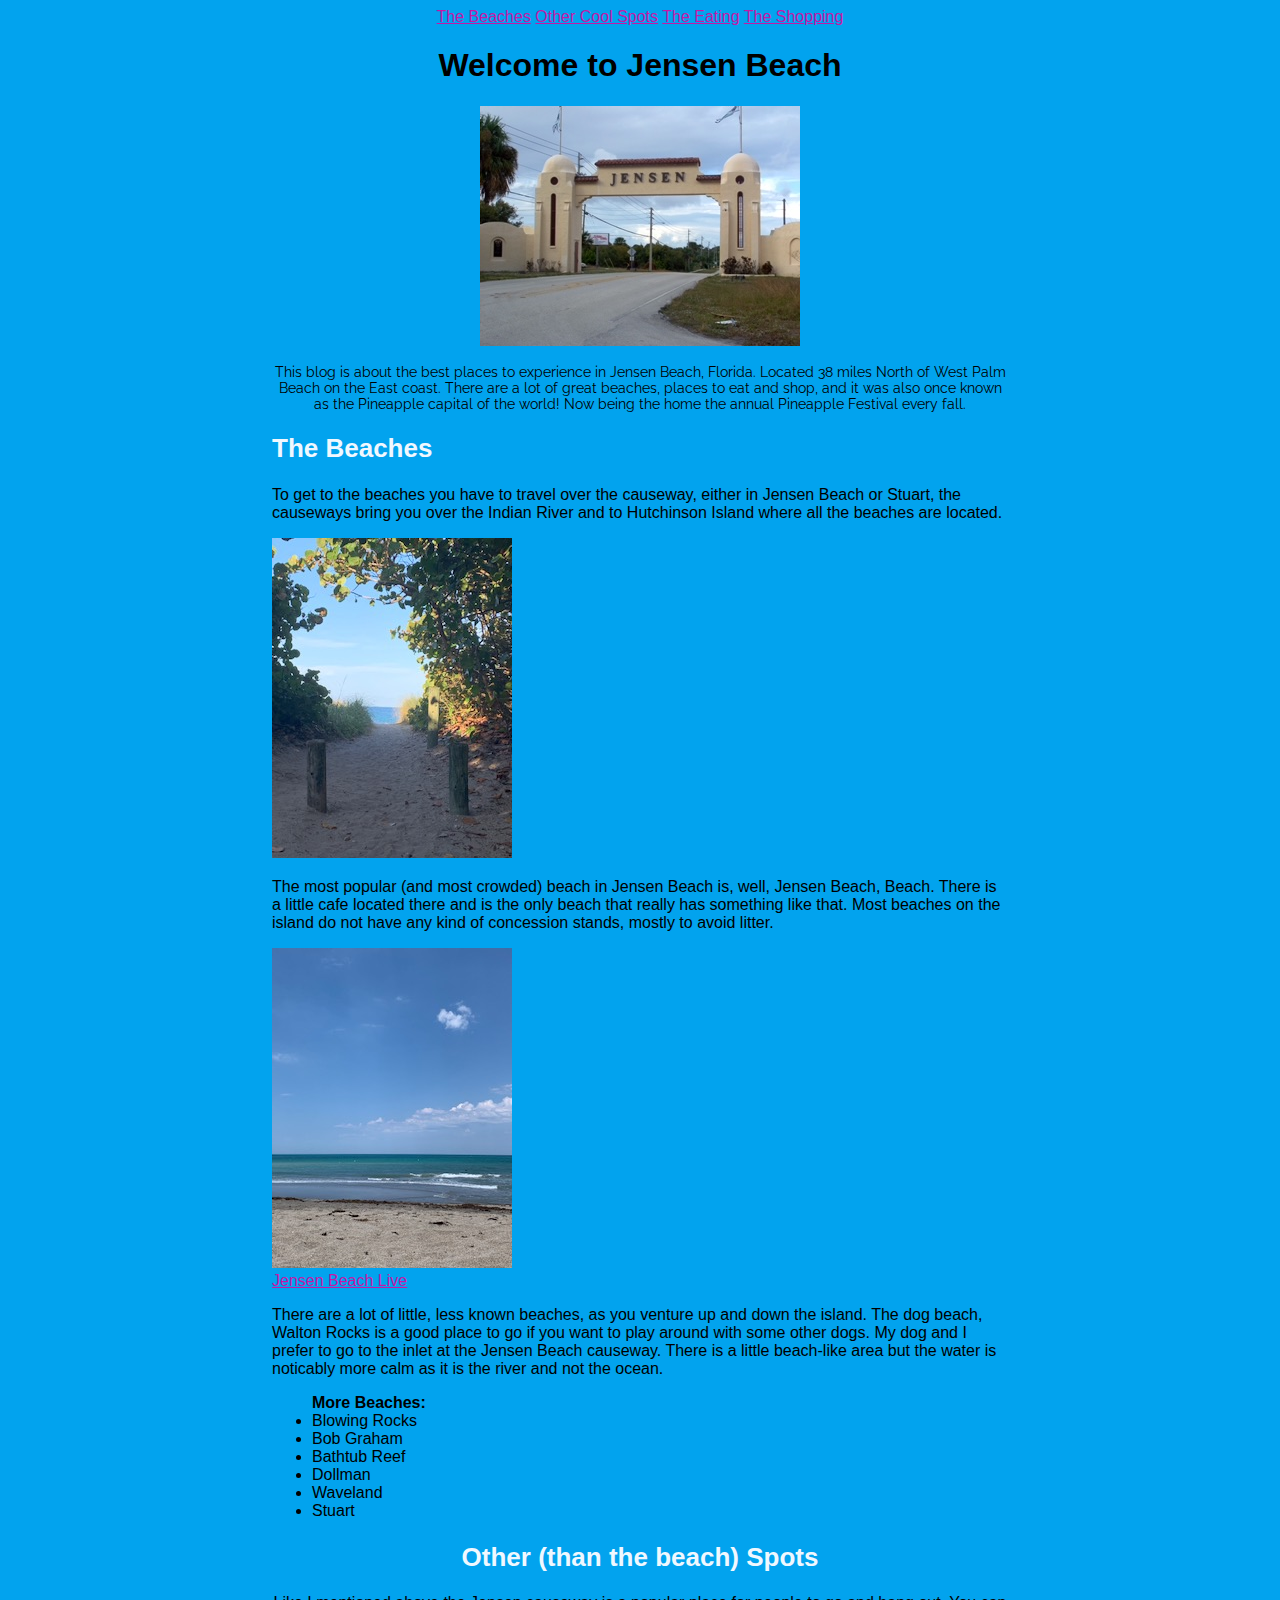
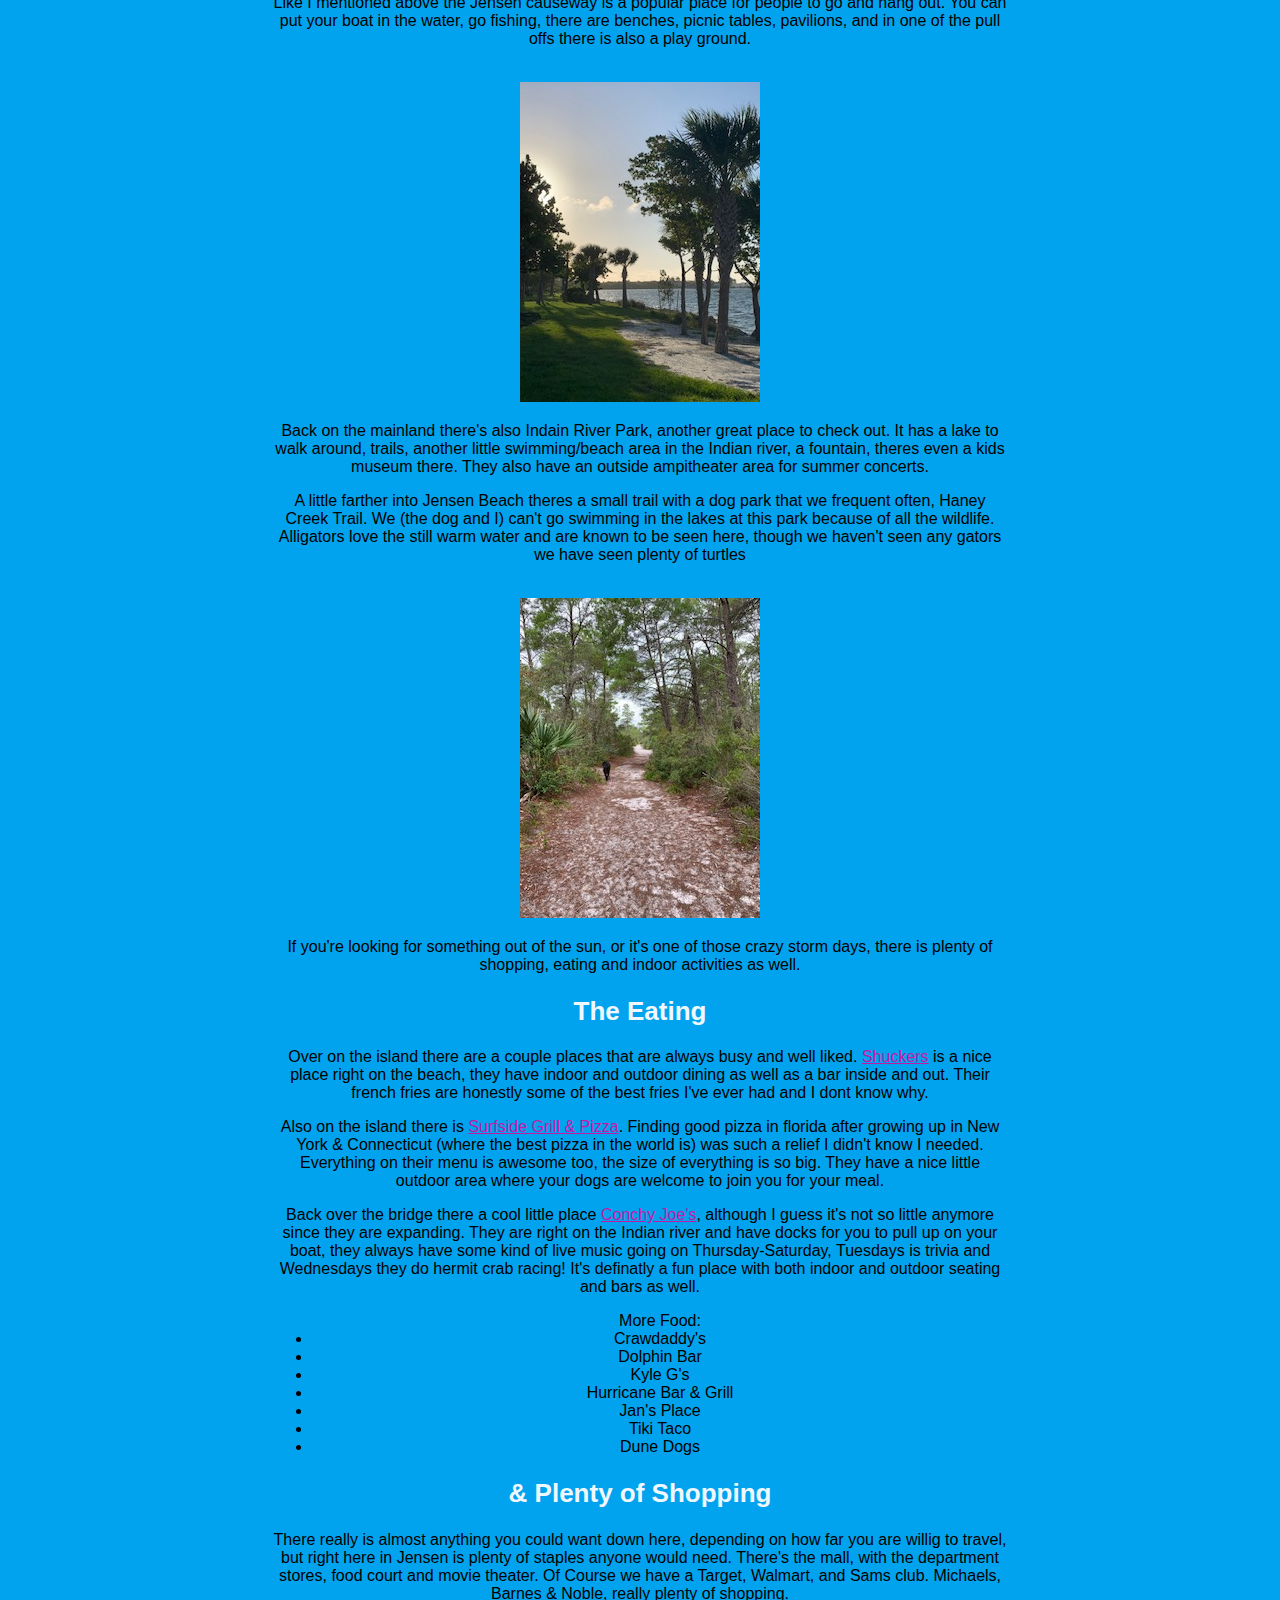
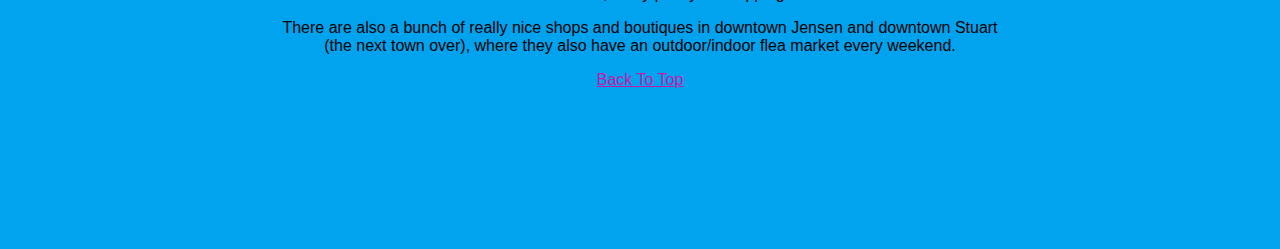
<file: project-1-blog/index.html>
<!DOCTYPE html>
<html lang="en">
<head>
    <meta charset="UTF-8">
    <meta http-equiv="X-UA-Compatible" content="IE=edge">
    <meta name="viewport" content="width=device-width, initial-scale=1.0">
    <title>Best Places to Visit in Jensen Beach</title>
</head>
<!-- style sheet -->
<link rel="stylesheet" href="index.css">
<!-- google fonts -->
<link rel="preconnect" href="https://fonts.googleapis.com">
<link rel="preconnect" href="https://fonts.gstatic.com" crossorigin>
<link href="https://fonts.googleapis.com/css2?family=Raleway:wght@200&display=swap" rel="stylesheet">


<body>
<section>
    <div>
    <nav>
        <a href="#beaches">The Beaches</a>
        <a href="#other">Other Cool Spots</a>
        <a href="#eating">The Eating</a>
        <a href="#shop">The Shopping</a>
    </nav>
    </div>
</section>
<section>    
    <div>
        <h1 id="title">Welcome to Jensen Beach</h1>

            <img src="./assests/IMG_4348.JPG" alt="Jensen Arch">

        <p id="intro">
            This blog is about the best places to experience in Jensen Beach, Florida. Located 38 miles North
        of West Palm Beach on the East coast. There are a lot of great beaches, places to eat and shop, and it
        was also once known as the Pineapple capital of the world! Now being the home the annual Pineapple Festival
        every fall.
        </p>

    </div>  
</section>

<section>
    <div class="locations">
        <h2 id="beaches">The Beaches</h2>

        <p>
            To get to the beaches you have to travel over the causeway, either in Jensen Beach or Stuart, the causeways
        bring you over the Indian River and to Hutchinson Island where all the beaches are located.
        </p>

        <img src="./assests/glassbeachent.JPG" alt="private beach enterance">
         <p>
            The most popular (and most crowded) beach in Jensen Beach is, well, Jensen Beach, Beach. There is
        a little cafe located there and is the only beach that really has something like that. Most beaches on
        the island do not have any kind of concession stands, mostly to avoid litter.
         </p>

    <img src="./assests/jbbeach.JPG" alt="Jensen Beach Beach">

    <br>
    <a href="https://video-monitoring.com/beachcams/jensen/">Jensen Beach Live</a>

        <p>
             There are a lot of little, less known beaches, as you venture up and down the island. The dog beach,
        Walton Rocks is a good place to go if you want to play around with some other dogs. My dog and I prefer
        to go to the inlet at the Jensen Beach causeway. There is a little beach-like area but the water is 
        noticably more calm as it is the river and not the ocean.
         </p>
         <ul><b>More Beaches:</b>
             <li>Blowing Rocks</li>
             <li>Bob Graham</li>
             <li>Bathtub Reef</li>
             <li>Dollman</li>
             <li>Waveland</li>
             <li>Stuart</li>

         </ul>
    </div>
</section>

<section>
    <div>   
         <h2 id="other">Other (than the beach) Spots</h2>

        <p>
              Like I mentioned above the Jensen causeway is a popular place for people to go and hang out.
    You can put your boat in the water, go fishing, there are benches, picnic tables, pavilions, and in one 
    of the pull offs there is also a play ground.  
         </p>
<br>
    <img src="./assests/causeway.JPG" alt="Jensen Beach Causeway">
<br>
        <p>
            Back on the mainland there's also Indain River Park, another great place to check out. It has a lake to walk around, 
        trails, another little swimming/beach area in the Indian river, a fountain, theres even a kids museum there.
        They also have an outside ampitheater area for summer concerts.
        </p>

        <p>
            A little farther into Jensen Beach theres a small trail with a dog park that we frequent often, Haney 
        Creek Trail. We (the dog and I) can't go swimming in the lakes at this park because of all the wildlife.
        Alligators love the still warm water and are known to be seen here, though we haven't seen any gators we have seen
        plenty of turtles
        </p>
<br>
    <img src="./assests/haneytrail.JPG" alt="Haney Creek Trail">
<br>
        <p>
             If you're looking for something out of the sun, or it's one of those crazy storm days, there is plenty 
        of shopping, eating and indoor activities as well.
        </p>

    </div>
</section>

<section>
    <div>

        <h2 id="eating">The Eating</h2>

        <p>
             Over on the island there are a couple places that are always busy and well liked. 
       <a href="http://www.shuckersgrill.com/">Shuckers</a> is a nice place right on the beach, they have indoor and outdoor dining as well as a 
        bar inside and out. Their french fries are honestly some of the best fries I've ever had and I dont know why.
        </p>

        <p>
             Also on the island there is <a href="http://www.surfsidejensenbeach.com/">Surfside Grill & Pizza</a>. Finding good pizza in florida after growing up
        in New York & Connecticut (where the best pizza in the world is) was such a relief I didn't know I needed. Everything 
        on their menu is awesome too, the size of everything is so big. They have a nice little outdoor area where your
        dogs are welcome to join you for your meal.
         </p>

        <p>
             Back over the bridge there a cool little place <a href="https://conchyjoes.com/">Conchy Joe's</a>, although I guess it's not so little 
        anymore since they are expanding. They are right on the Indian river and have docks for you to pull 
        up on your boat, they always have some kind of live music going on Thursday-Saturday, Tuesdays 
        is trivia and Wednesdays they do hermit crab racing! It's definatly a fun place with both indoor and outdoor seating 
        and bars as well.  
        </p>

        <ul>More Food:
            <li>Crawdaddy's</li>
            <li>Dolphin Bar</li>
            <li>Kyle G's</li>
            <li>Hurricane Bar & Grill</li>
            <li>Jan's Place</li>
            <li>Tiki Taco</li>
            <li>Dune Dogs</li>
        </ul>
    </div>

</section>

<section>
    <div>
        <h2 id="shop">& Plenty of Shopping</h2>

         <p>
            There really is almost anything you could want down here, depending on how far you are willig 
        to travel, but right here in Jensen is plenty of staples anyone would need. There's the mall, with the 
        department stores, food court and movie theater. Of Course we have a Target, Walmart, and Sams club. 
        Michaels, Barnes & Noble, really plenty of shopping.
        </p>  

        <p>
            There are also a bunch of really nice shops and boutiques in downtown Jensen and downtown Stuart (the next town over), 
        where they also have an outdoor/indoor flea market every weekend.
        </p>

    </div>
</section>


<a href="#title">Back To Top</a>


</body>
</html>
</file>
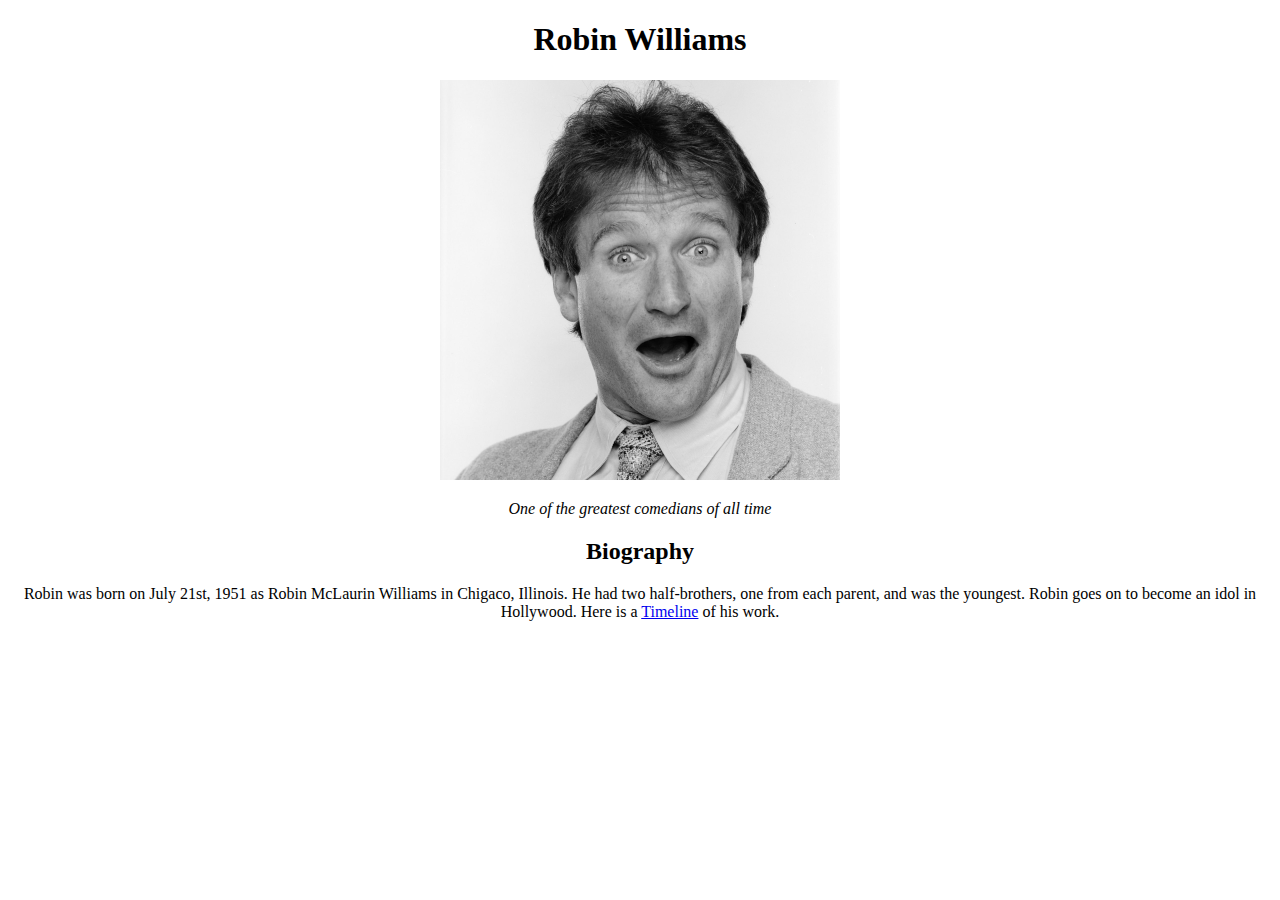
<file: Project-2-tribute/index.html>
<!DOCTYPE html>
<html lang="en">
<head>
    <meta charset="UTF-8">
    <meta http-equiv="X-UA-Compatible" content="IE=edge">
    <meta name="viewport" content="width=device-width, initial-scale=1.0">
    <title>Robin Williams</title>
</head>
<!-- style sheet -->
<link rel="stylesheet" href="index.css">

<body>
    <section>
    <div>
    <h1>Robin Williams</h1>
    <img src="./photos/Robin-Williams-02-GQ-3Aug17_getty_b.jpeg" alt="Robin Headshot" style="width:400px;height:400px;">
      <p>
          <i>One of the greatest comedians of all time</i>
      </p>
    </div>  
</section>

<section>
    <div>
        <h2>Biography</h2>
            <p>
                Robin was born on July 21st, 1951 as Robin McLaurin Williams in Chigaco, Illinois.
                He had two half-brothers, one from each parent, and was the youngest. Robin goes on to become
                an idol in Hollywood. Here is a <a href="timeline.html">Timeline</a> of his work.
            </p>




    </div>
</section>














</body>
</html>
</file>
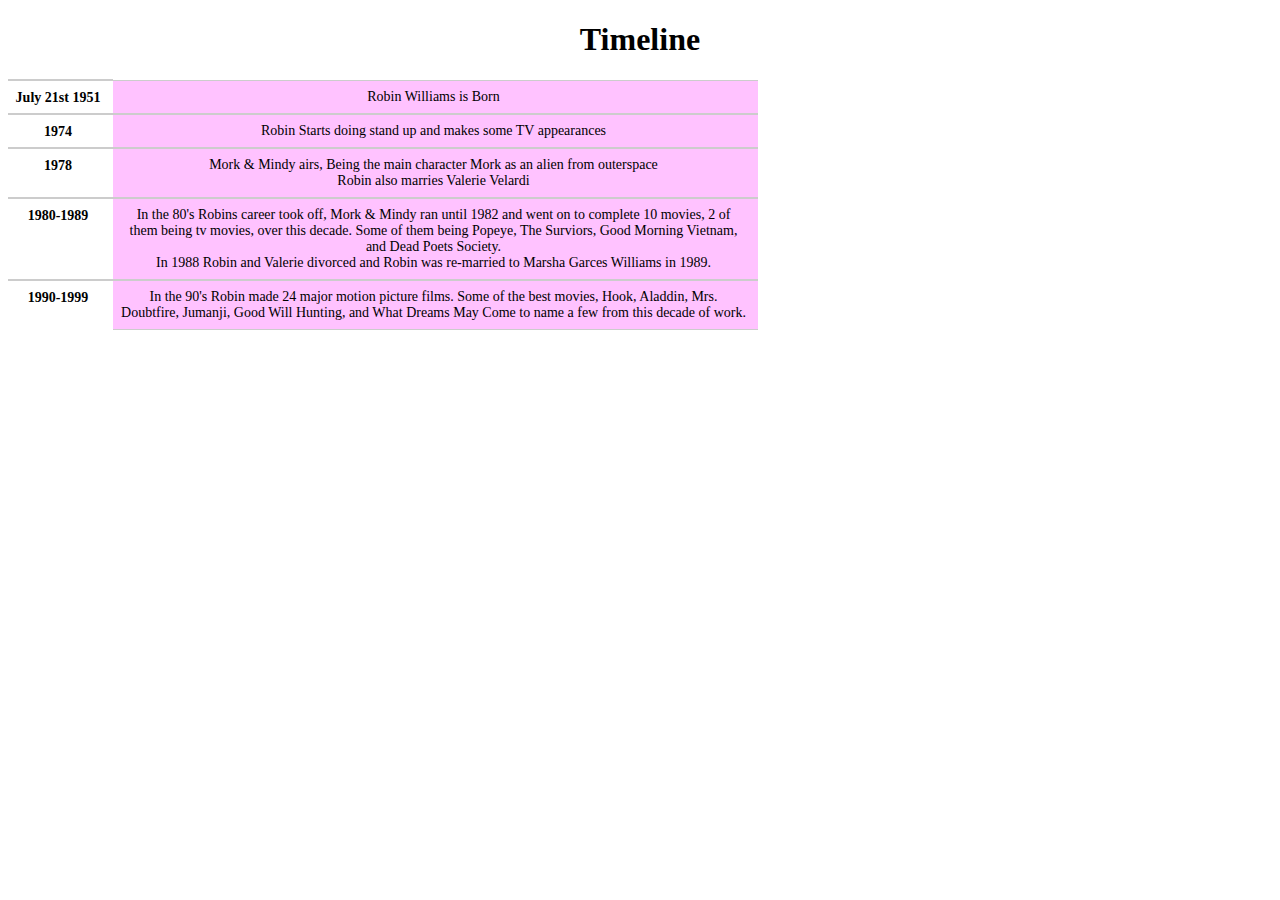
<file: Project-2-tribute/timeline.html>
<!DOCTYPE html>
<html lang="en">
<head>
    <meta charset="UTF-8">
    <meta http-equiv="X-UA-Compatible" content="IE=edge">
    <meta name="viewport" content="width=device-width, initial-scale=1.0">
    <title>Timeline</title>
</head>
<!-- style Sheet -->
<link rel="stylesheet" href="index.css">

<body>
    <Section>
        <div>
            <h1>Timeline</h1>
<!-- 1 -->
            <div class="event-date">July 21st 1951</div>
            <div class="event-desc event-desc-nth-child">Robin Williams is Born</div>
<!-- 2 -->
            <div class="event-date">1974</div>
            <div class="event-desc event-desc-nth-child">Robin Starts doing stand up and makes some TV appearances</div>
<!-- 3 -->
            <div class="event-date">1978</div>
            <div class="event-desc event-desc-nth-child">Mork & Mindy airs, Being the main character Mork as an alien from outerspace
                <br> Robin also marries Valerie Velardi
            </div>
<!-- 4 -->
            <div class="event-date">1980-1989</div>
            <div class="event-desc event-desc-nth-child">In the 80's Robins career took off, Mork & Mindy ran until 1982 and went on to complete 10 movies, 2 of them being tv movies, over this decade. 
                Some of them being Popeye, The Surviors, Good Morning Vietnam, and Dead Poets Society.
                <br> In 1988 Robin and Valerie divorced and Robin was re-married to Marsha Garces Williams in 1989.
<!-- 5 -->  </div>
            
            <div class="event-date">1990-1999</div>
            <div class="event-desc event-desc-nth-child">In the 90's Robin made 24 major motion picture films. Some of the best movies, Hook, Aladdin, Mrs. Doubtfire,
                Jumanji, Good Will Hunting, and What Dreams May Come to name a few from this decade of work.
            </div>



        





        </div>
    
    </Section>

</body>
</html>
</file>
<file: project-1-blog/index.css>
body{
    font-family: Arial, Helvetica, sans-serif;
    text-align: center;
    margin-left: 17pc;
    margin-right: 17pc;
    margin-bottom: 10pc;
    background-color: rgb(2, 163, 238);
}

h2{
    font-size: 26px;
    color: aliceblue;
    
}

a{
    color:rgb(196, 24, 167);
    
}

#intro{
    font-size: 14px;
    font-family: raleway;
}

.locations{
    text-align: left;

}
</file>
<file: Project-2-tribute/index.css>
body{
    text-align: center;
}









.event-date{
    width: 100px;
    height: 7px;
    text-align: center;
    line-height: 26px;
    float: left;
    font-size: 14px;
    border-top: 2px solid #ccc;
    margin: -1px 0 0 0;
    padding: 4px 5px 6px 0;
    clear: left;
    font-weight: bold;
   }
   .event-desc{
    width: 625px;
    background: #f9f9;
    float: left;
    margin: 0;
    padding: 8px 12px 8px 8px;
    border-top: 1px solid #ccc;
    clear: right;
    font-size: 14px;
   }
   .event-desc-nth-child{
    border-bottom: 1px solid #ccc;
   }
</file>
